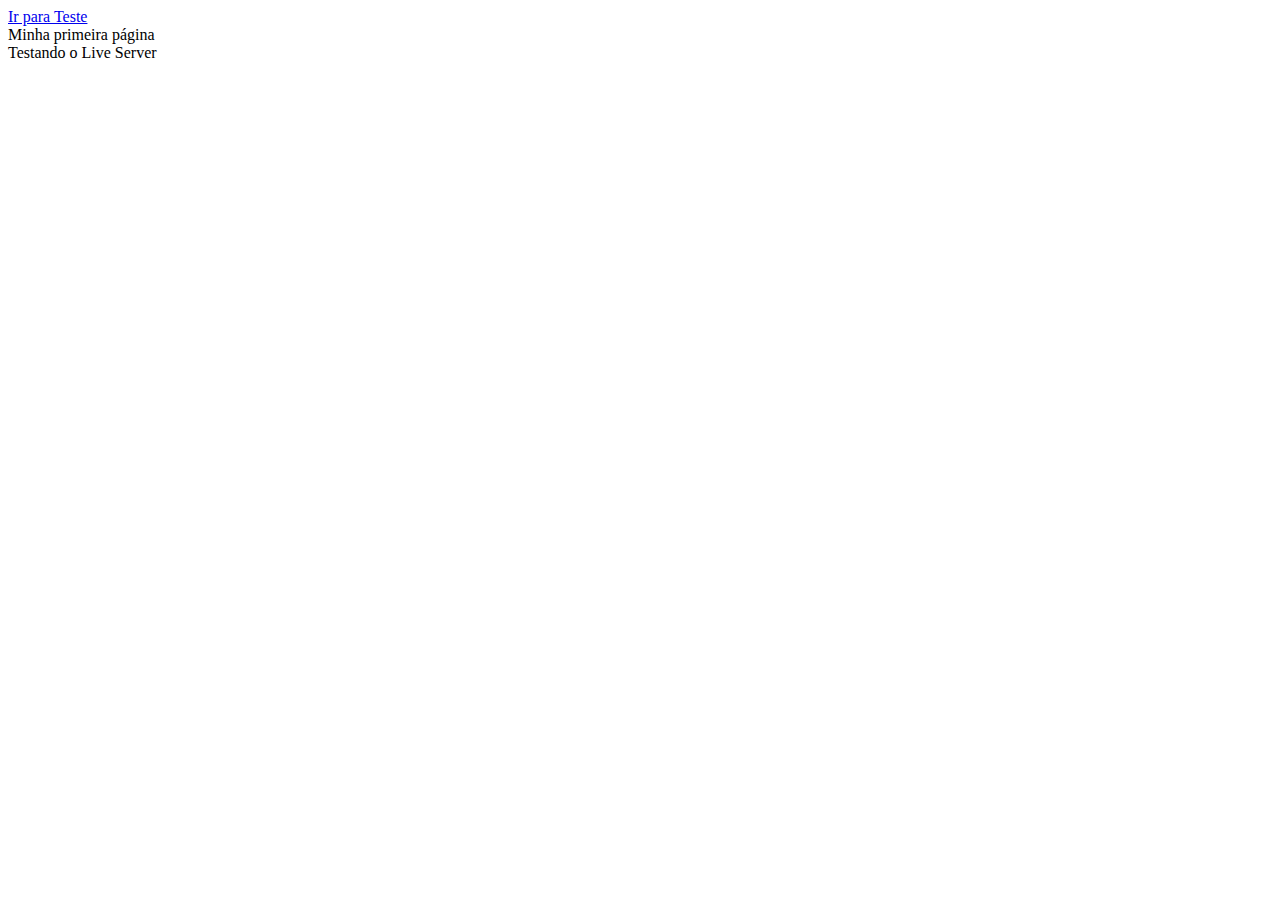
<file: index.html>
<html>
    <head>
        <title>Luciano</title>
    </head>
    <body>
        <a href="teste.html">Ir para Teste</a>
        <br/>
        Minha primeira página
        <br/>
        Testando o Live Server
    </body>
</html>
</file>
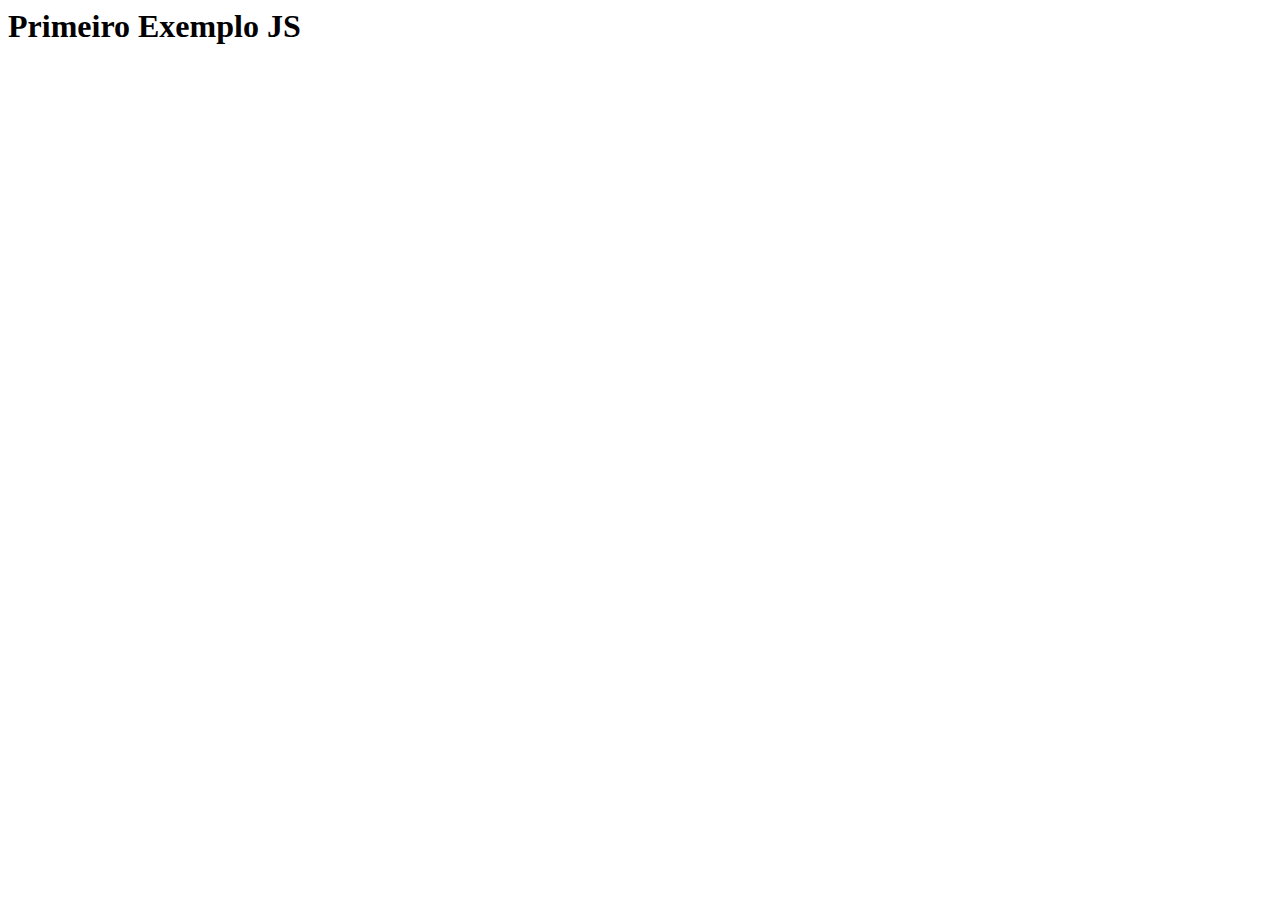
<file: integracao_js_web_page/index.html>
<html lang="en">
<head>
    <meta charset="UTF-8">
    <meta name="viewport" content="width=device-width, initial-scale=1.0">
    <title>Document</title>
</head>
<body>
    <h1>Primeiro Exemplo JS</h1>
    <script>
        alert("Olá mundo!")
    </script>
    
</body>
</html>
</file>
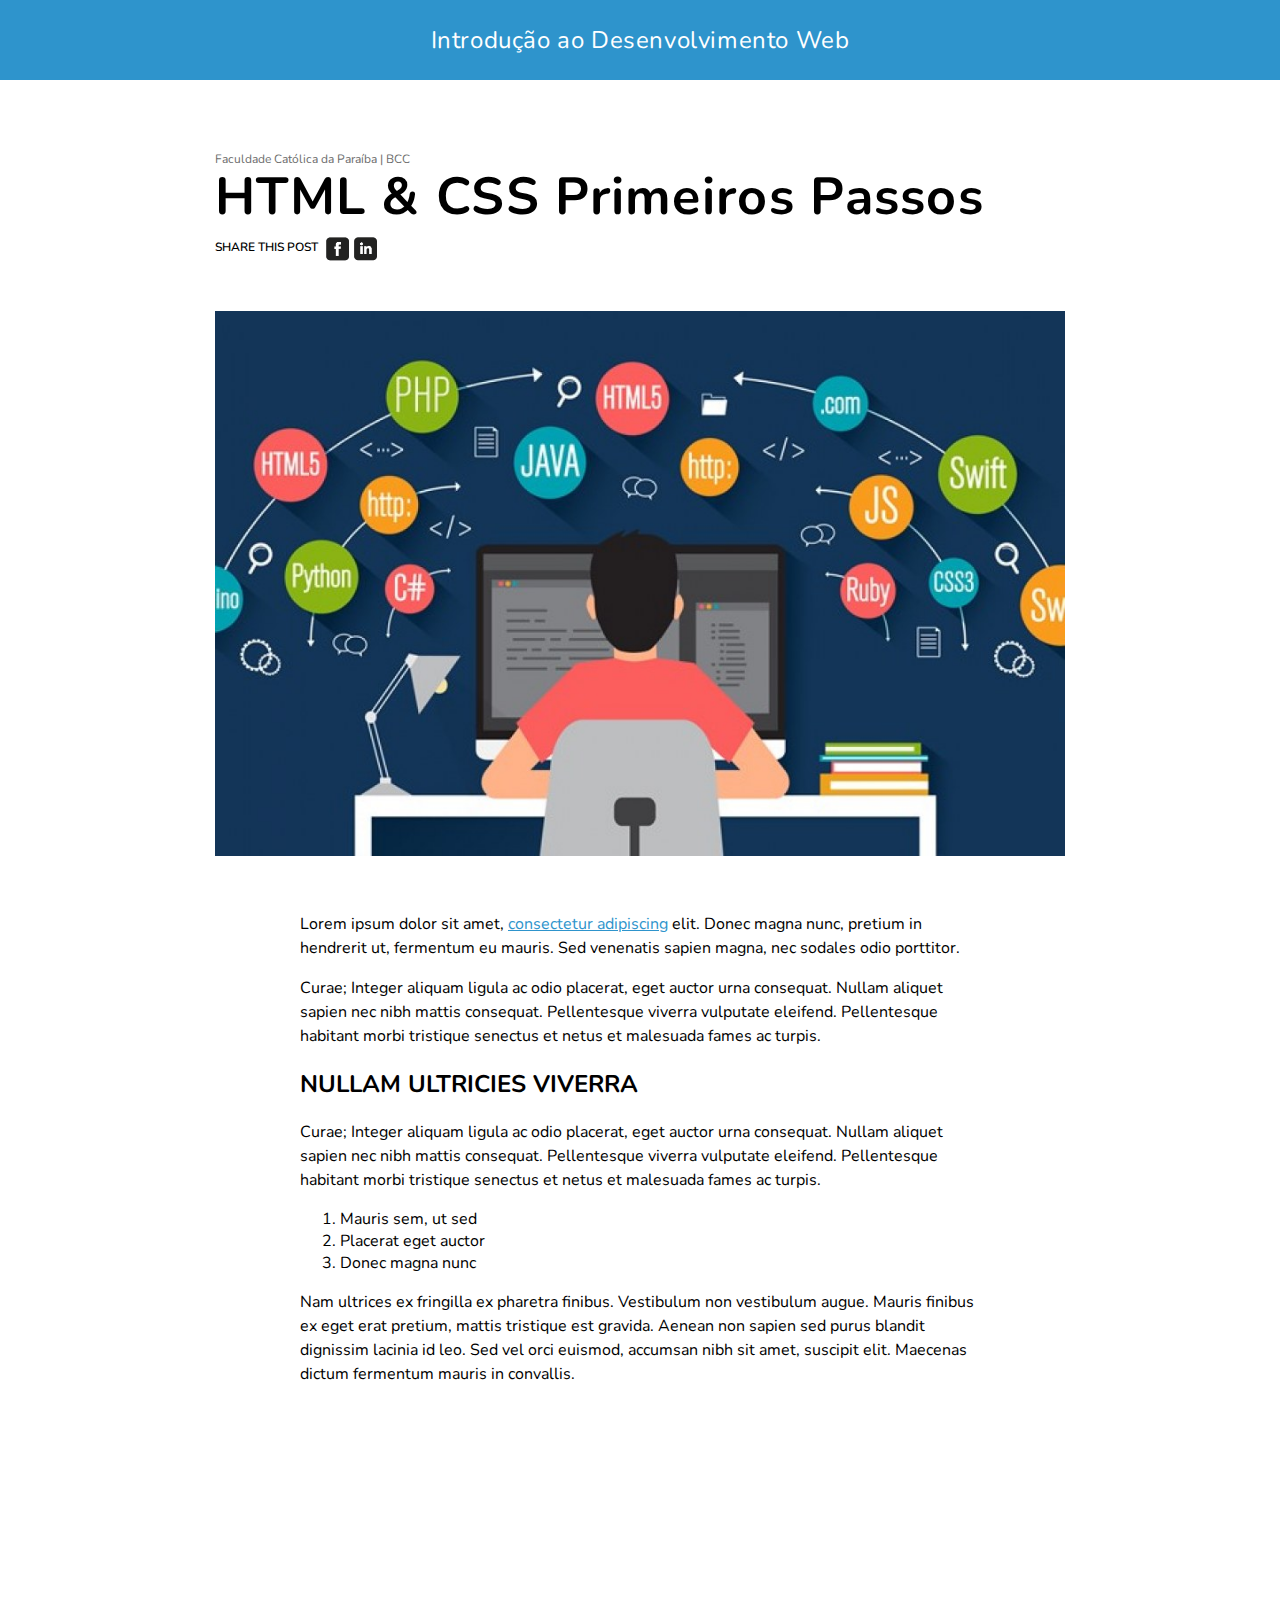
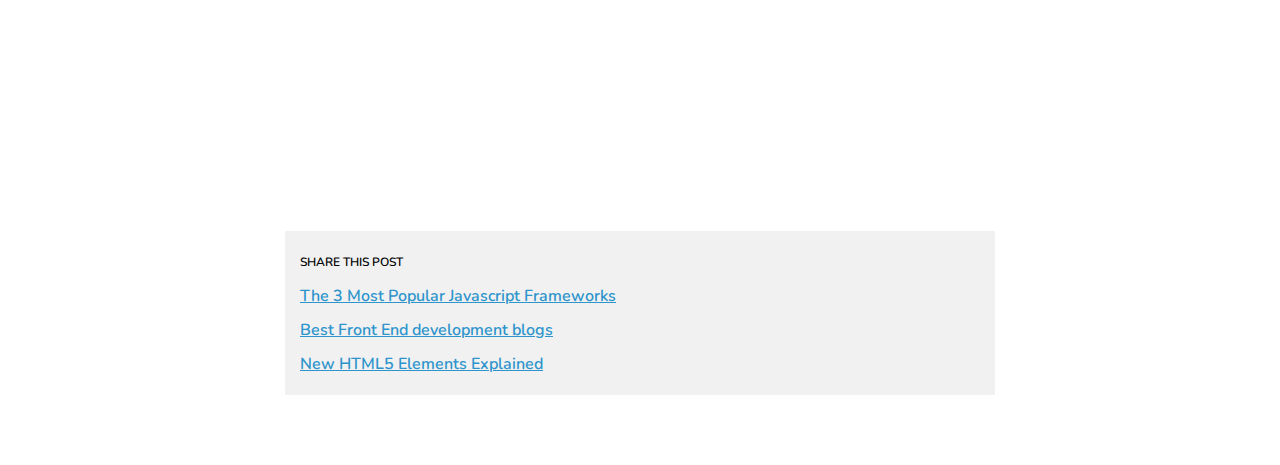
<file: projeto_exemplo/index.html>
<!DOCTYPE html>

<html lang="en">

    <head>
        <meta charset="UTF-8">
        <meta name="viewport" content="width=device-width, initial-scale=1.0">
        <title>My first web page</title>
        <link href="https://fonts.googleapis.com/css?family=Nunito:400,600&display=swap" rel="stylesheet">
        <link rel="stylesheet" href="css/styles.css">
    </head>

    <body>
        
        <header>
            Introdução ao Desenvolvimento Web
        </header>

        <article>

            <section id="title-section">
                <div class="instituicao">Faculdade Católica da Paraíba | BCC </div>
                <h1>
                     HTML & CSS Primeiros Passos
                </h1>
                <div class="compartilhar maiuscula">
                    <span>Share this post</span>
                    <a href="https://www.google.com"><img src="images/Facebook_Icon.png"></a>
                    <a href="https://www.google.com"> <img src="images/Linkedin_Icon.png"></a>

                </div>
            </section>

            <section class="imagem-principal">
                <img src="images/programmer.jpg">
            </section>
            
            <section id="content-section">

                <p>
                    Lorem ipsum dolor sit amet, <a href="https://www.google.com">consectetur adipiscing</a> elit. Donec magna nunc, pretium in hendrerit ut, fermentum eu mauris. 
                Sed venenatis sapien magna, nec sodales odio porttitor.
                </p>
                
                <p>
                    Curae; Integer aliquam ligula ac odio placerat, eget auctor urna consequat. Nullam aliquet sapien nec nibh mattis consequat. 
                    Pellentesque viverra vulputate eleifend. Pellentesque habitant morbi tristique senectus et netus et malesuada fames ac turpis.
                </p>
        
                <h2 class="maiuscula">
                    Nullam ultricies viverra
                </h2>
                
                <p>
                    Curae; Integer aliquam ligula ac odio placerat, eget auctor urna consequat. Nullam aliquet sapien nec nibh mattis 
                    consequat. Pellentesque viverra vulputate eleifend. Pellentesque habitant morbi tristique senectus et netus et 
                    malesuada fames ac turpis.
                </p>
        
                <ol>
                    <li>Mauris sem, ut sed</li>
                    <li>Placerat eget auctor</li>
                    <li>Donec magna nunc</li>
                </ol>
        
                <p>
                    Nam ultrices ex fringilla ex pharetra finibus. Vestibulum non vestibulum augue. Mauris finibus ex eget erat pretium, 
                    mattis tristique est gravida. Aenean non sapien sed purus blandit dignissim lacinia id leo. 
                    Sed vel orci euismod, accumsan nibh sit amet, suscipit elit. Maecenas dictum fermentum mauris in convallis.
                </p>
        
                <iframe width="560" height="315" src="https://www.youtube.com/watch?v=3rcgk3X6NXA" frameborder="0" 
                allow="accelerometer; autoplay; encrypted-media; gyroscope; picture-in-picture"></iframe>
            </section>
        
        </article>

        <footer>
            <ul>
                <div class="links-title maiuscula">Share this post</div>
                <li><a href="https://www.google.com">The 3 Most Popular Javascript Frameworks</a></li>
                <li><a href="https://www.google.com">Best Front End development blogs</a></li>
                <li><a href="https://www.google.com">New HTML5 Elements Explained</a></li>
            </ul>
        </footer>
        

    </body>

</html>
</file>
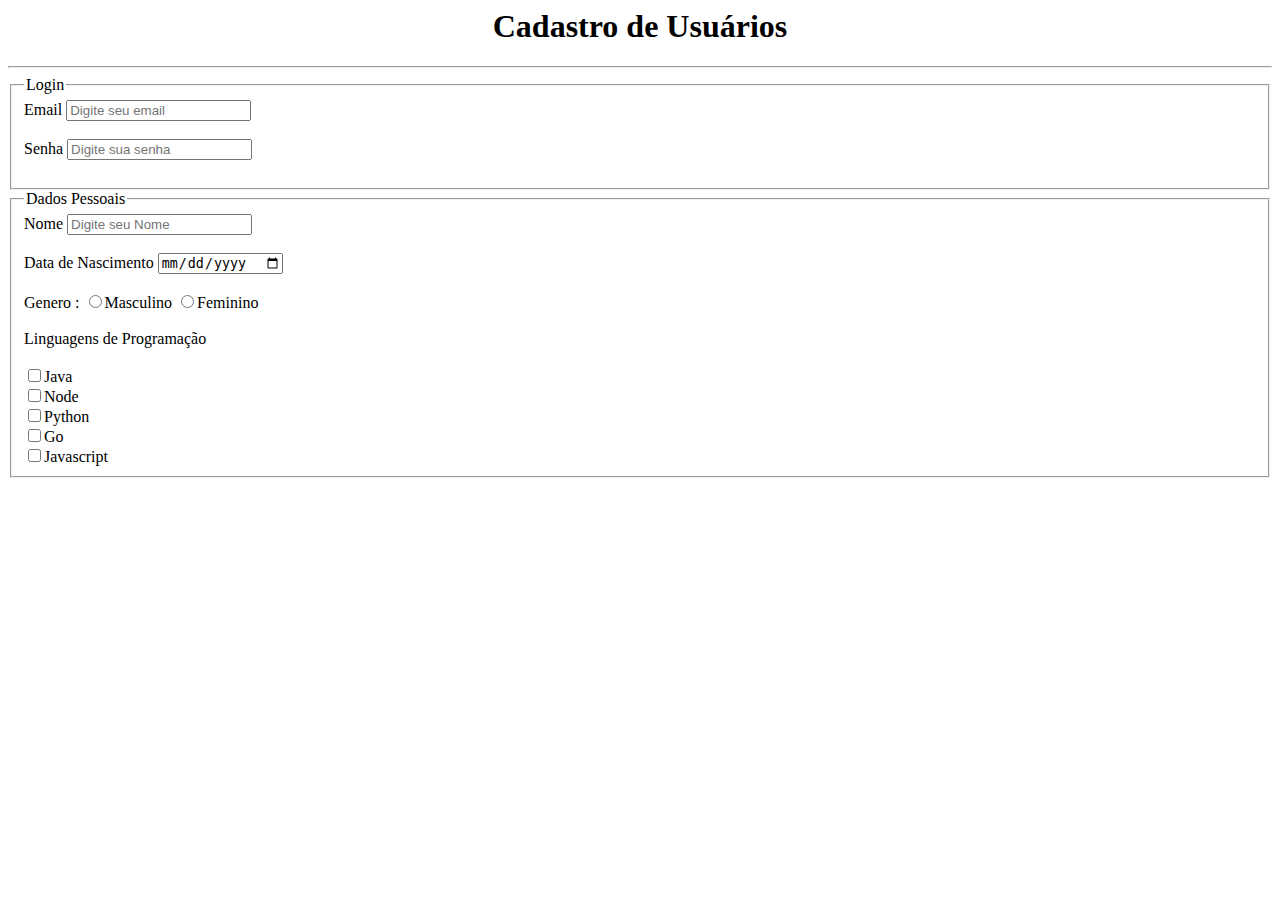
<file: formularios.html>
<html lang="en">
<head>
    <meta charset="UTF-8">
    <meta name="viewport" content="width=device-width, initial-scale=1.0">
    <title>Formulários</title>
</head>
<body>
    <center>
        <h1>
            Cadastro de Usuários
                       
        </h1>
    </center>
    <hr/>

    <form>
        <fieldset>
            <legend>Login</legend>

            Email
            <input type="email" name="email" placeholder="Digite seu email"><br><br>
            Senha
            <input type="password" name="senha" placeholder="Digite sua senha"><br><br>

        </fieldset>

        <fieldset>
            <legend>Dados Pessoais</legend>

            Nome
            <input type="text" name="nome" placeholder="Digite seu Nome"><br><br>
            Data de Nascimento
            <input type="date" name="data_nascimento" pattern="dd/mm/aaaa" 
            ><br><br>
            Genero : 
            <input type="radio" name="genero" value="masculino">Masculino
            <input type="radio" name="genero" value="feminino">Feminino
            <br><br>
            Linguagens de Programação<br><br>
            <input type="checkbox" name="linguagem" value="java">Java
            <br>
            <input type="checkbox" name="linguagem" value="node">Node
            <br>
            <input type="checkbox" name="linguagem" value="python">Python
            <br>
            <input type="checkbox" name="linguagem" value="go">Go
            <br>
            <input type="checkbox" name="linguagem" value="javascript">Javascript
            <br>

        </fieldset>
    </form>
    
    
</body>
</html>
</file>
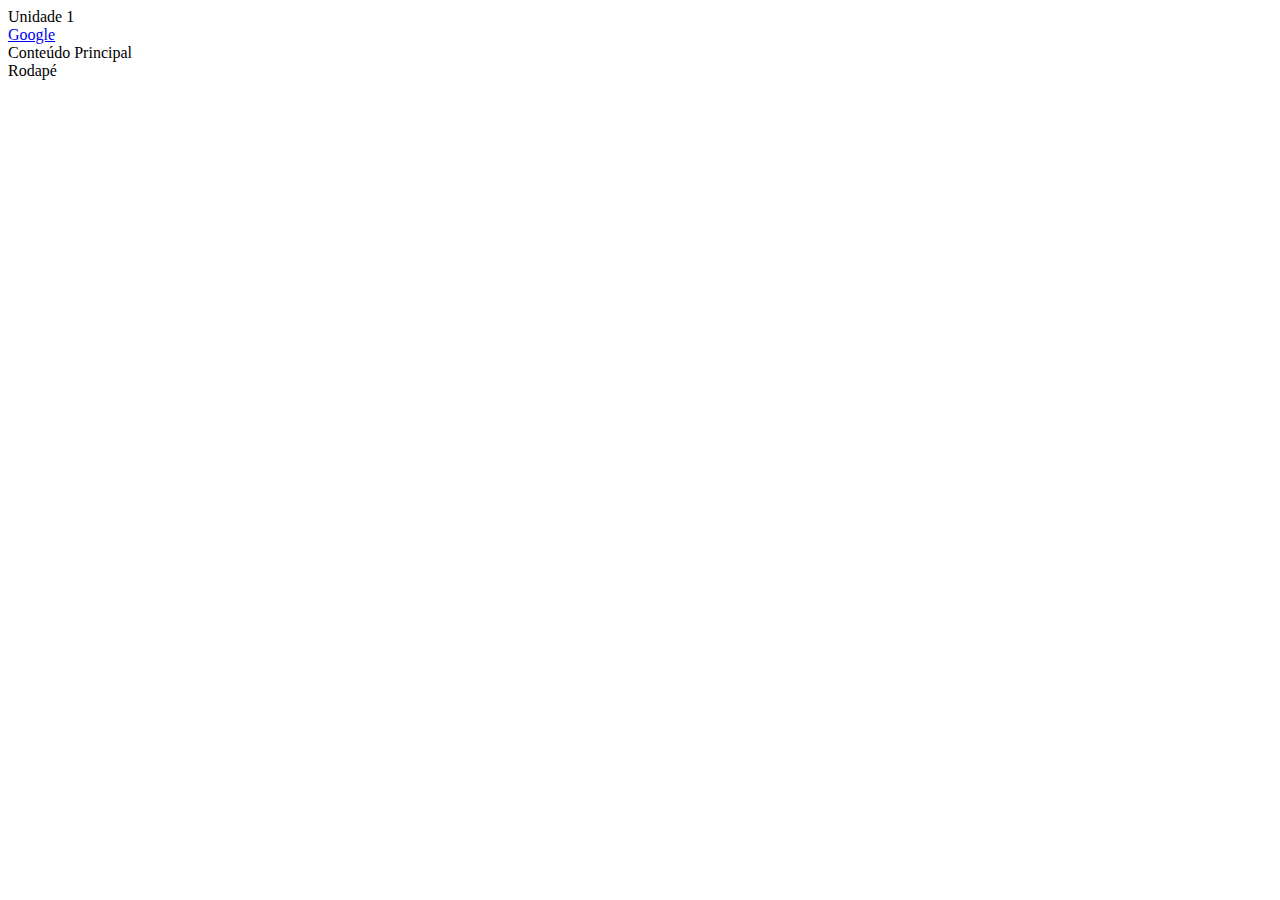
<file: home.html>
<!DOCTYPE html>
<html lang="pt-BR">
    <head>
        <meta charset="UTF-8">
        <meta name="viewport" content="width=device-width, initial-scale=1.0">
        <title>Document</title>
    </head>
    <body>
        <header>Unidade 1</header>
        <nav>
            <a href="https://www.google.com">Google</a>
        </nav>
        <section>
            Conteúdo Principal
        </section>
        <footer>
            Rodapé
        </footer>
        
    </body>
</html>
</file>
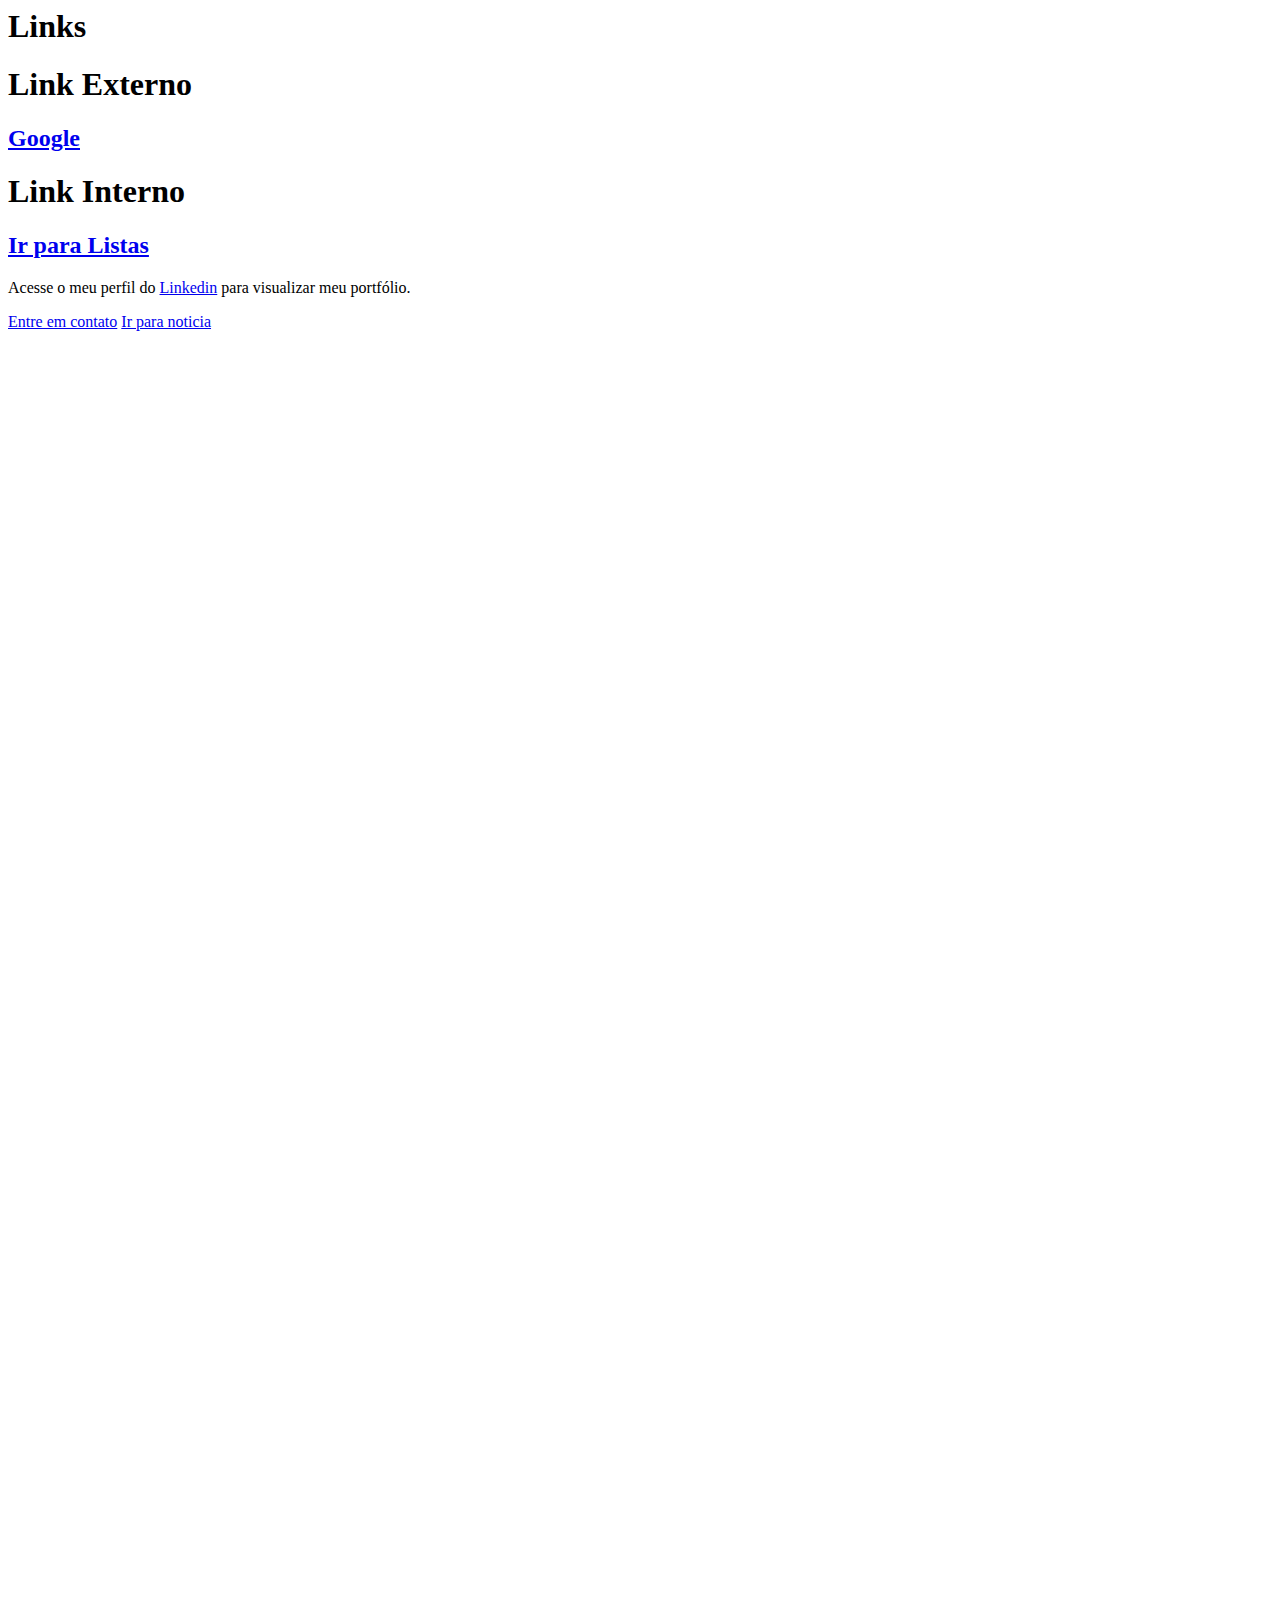
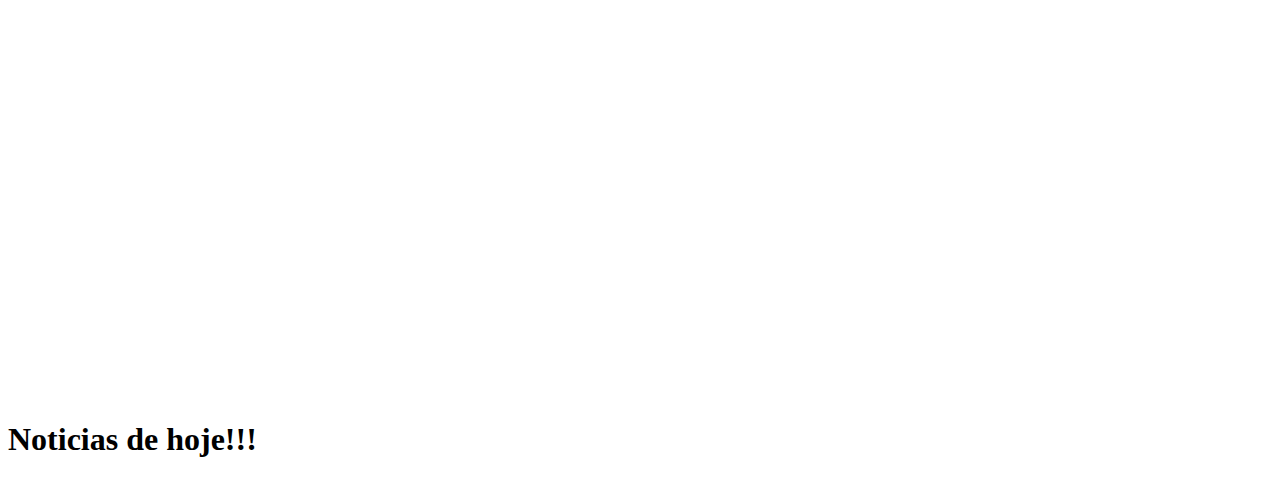
<file: links.html>
<html lang="en">
<head>
    <meta charset="UTF-8">
    <meta name="viewport" content="width=device-width, initial-scale=1.0">
    <title>Links</title>
</head>
<body>
    <h1>Links</h1>

    <h1>Link Externo</h1>
    <h2>
        <a href="http://www.google.com" target="_blank">Google</a>
    </h2>

    <h1>Link Interno</h1>
    <h2>
        <a href="listas.html">Ir para Listas</a>
    </h2>
    <p>
        Acesse o meu perfil do <a href="http://www.linkedin.com">Linkedin</a> 
        para visualizar meu portfólio.
    </p>

    <a href="malito:email@empresa.com.br">Entre em contato</a>

    <!--Ancoras-->

    <a href="#noticia">Ir para noticia</a>

    <div id="noticia" style="position: absolute; top: 2000px;">
        <h1>Noticias de hoje!!!</h1>
    </div>
    
</body>
</html>
</file>
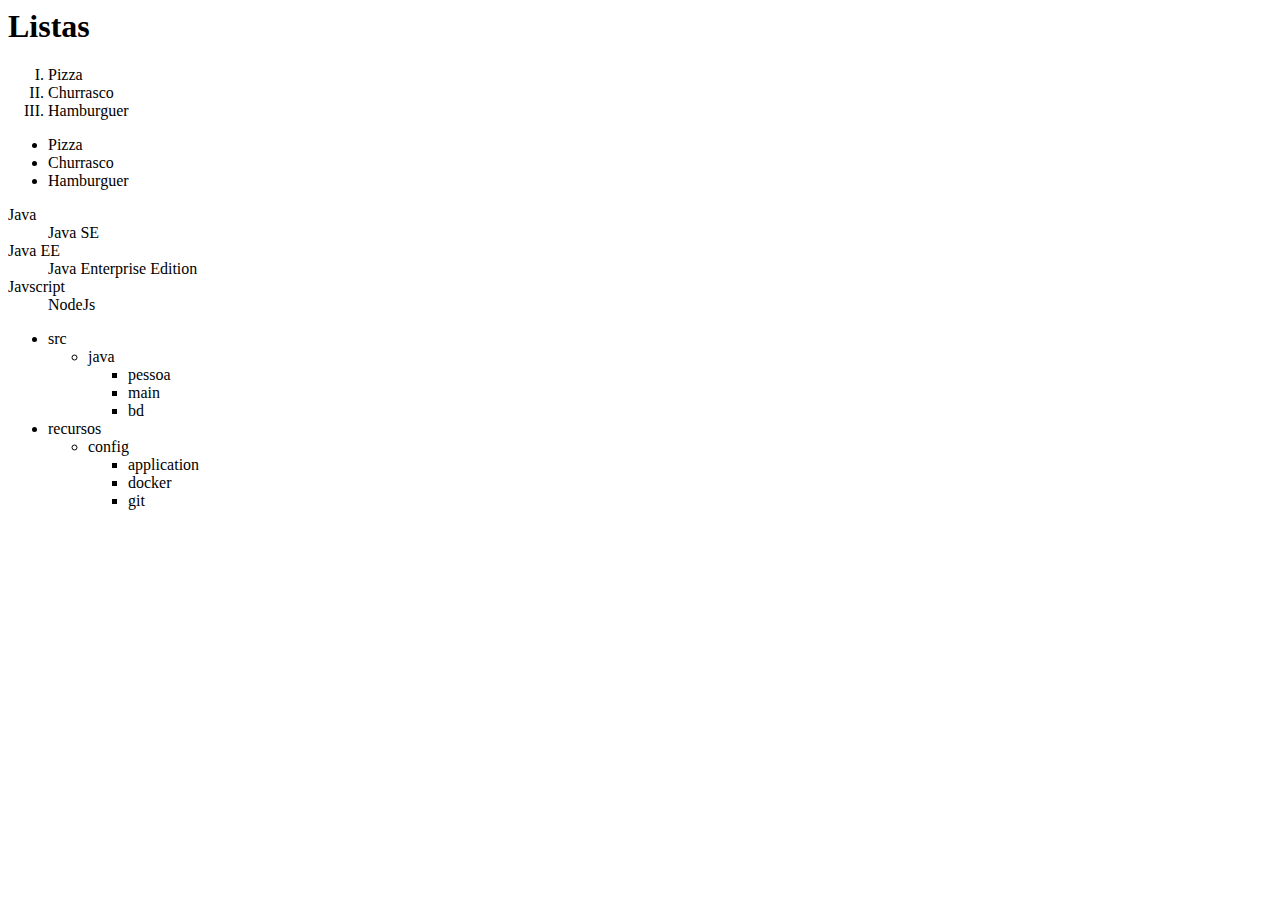
<file: listas.html>
<html lang="en">
<head>
    <meta charset="UTF-8">
    <meta name="viewport" content="width=device-width, initial-scale=1.0">
    <title>Document</title>
</head>
<body>
    <h1>Listas</h1>
    <!--Listas Ordenadas-->
    <ol type="I">
        <li>Pizza</li>
        <li>Churrasco</li>
        <li>Hamburguer</li>
    </ol>
     <!--Listas Nao Ordenadas-->
    <ul>
        <li>Pizza</li>
        <li>Churrasco</li>
        <li>Hamburguer</li>
    </ul>
    <!--Listas De Definição-->
    <dt>Java</dt>
    <dd>Java SE</dd>
    <dt>Java EE</dt>
    <dd>Java Enterprise Edition</dd>
    <dt>Javscript</dt>
    <dd>NodeJs</dd>
    <!--Listas Aninhadas-->
    <ul>
        <li> 
            <span element-control>src</span>
            <ul>
                <li>java 
                    <ul>
                        <li>pessoa</li>
                        <li>main</li>
                        <li>bd</li>
                    </ul>
                </li>
            </ul>
        </li>
        <li>
            <span element-control>recursos</span> 
            <ul>
                <li>config 
                    <ul>
                        <li>application</li>
                        <li>docker</li>
                        <li>git</li>
                    </ul>
                </li>
            </ul>
        </li>
    </ul>
    <script>
        document.querySelectorAll('[element-control]').forEach(el =>{
            el.onclick = function(e){
                const ul = el.nextElementSibling
                const disabled = ul.style.display
                ul.style.display = disabled === 'none' ? 'block' : 'none'
            }
        })
    </script>

</body>
</html>
</file>
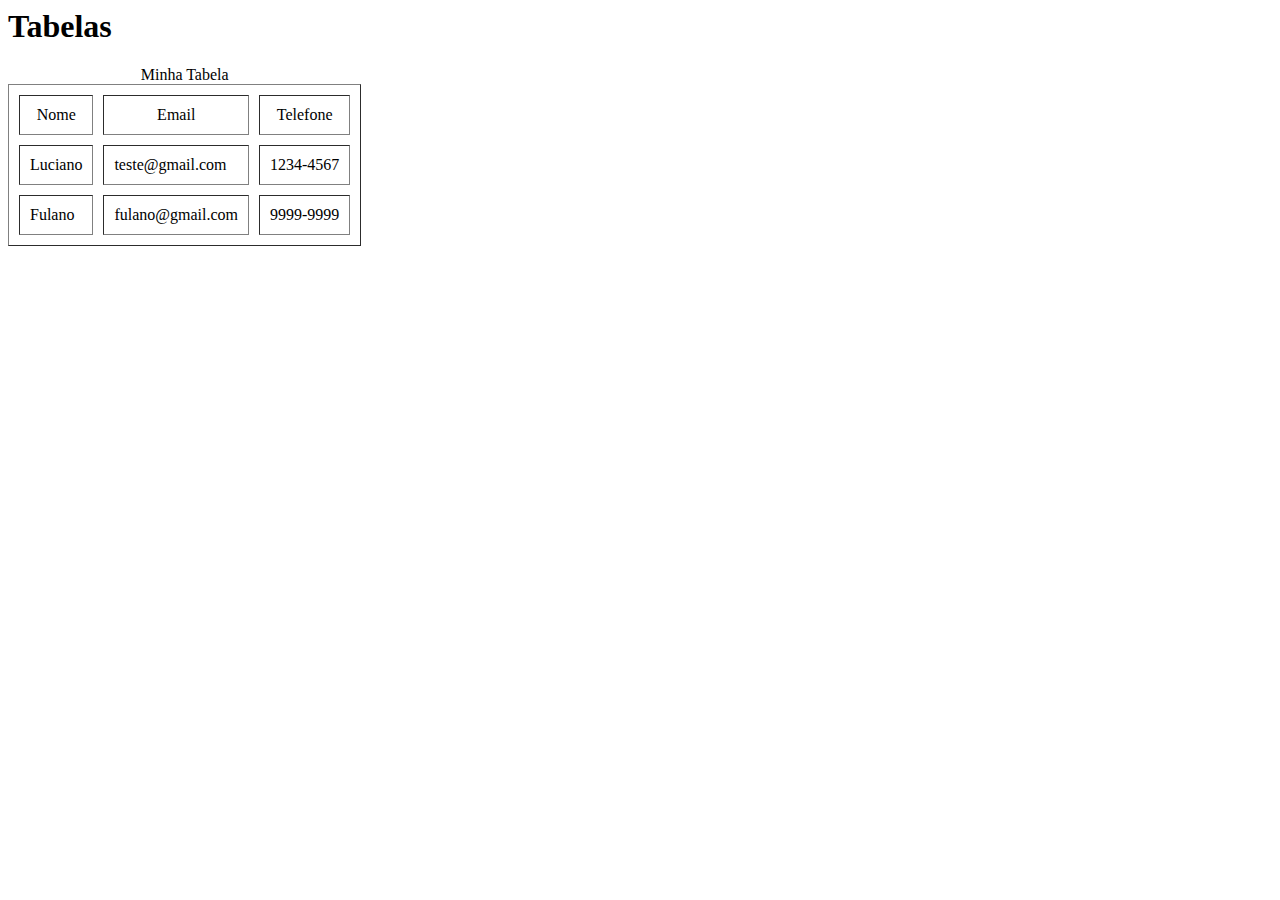
<file: tabelas.html>
<html lang="en">
<head>
    <meta charset="UTF-8">
    <meta name="viewport" content="width=device-width, initial-scale=1.0">
    <title>Tabelas</title>
</head>
<body>
    <h1>Tabelas</h1>

    <table border="1" cellpadding="10" cellspacing="10">
        <caption>Minha Tabela</caption>

        <tr align="center">
            <td>Nome</td>
            <td>Email</td>
            <td>Telefone</td>
        </tr>
       
        <tr>
            <td>Luciano</td>
            <td>teste@gmail.com</td>
            <td>1234-4567</td>
        </tr>
        <tr>
            <td>Fulano</td>
            <td>fulano@gmail.com</td>
            <td>9999-9999</td>
        </tr>
        

    </table>
    
</body>
</html>
</file>
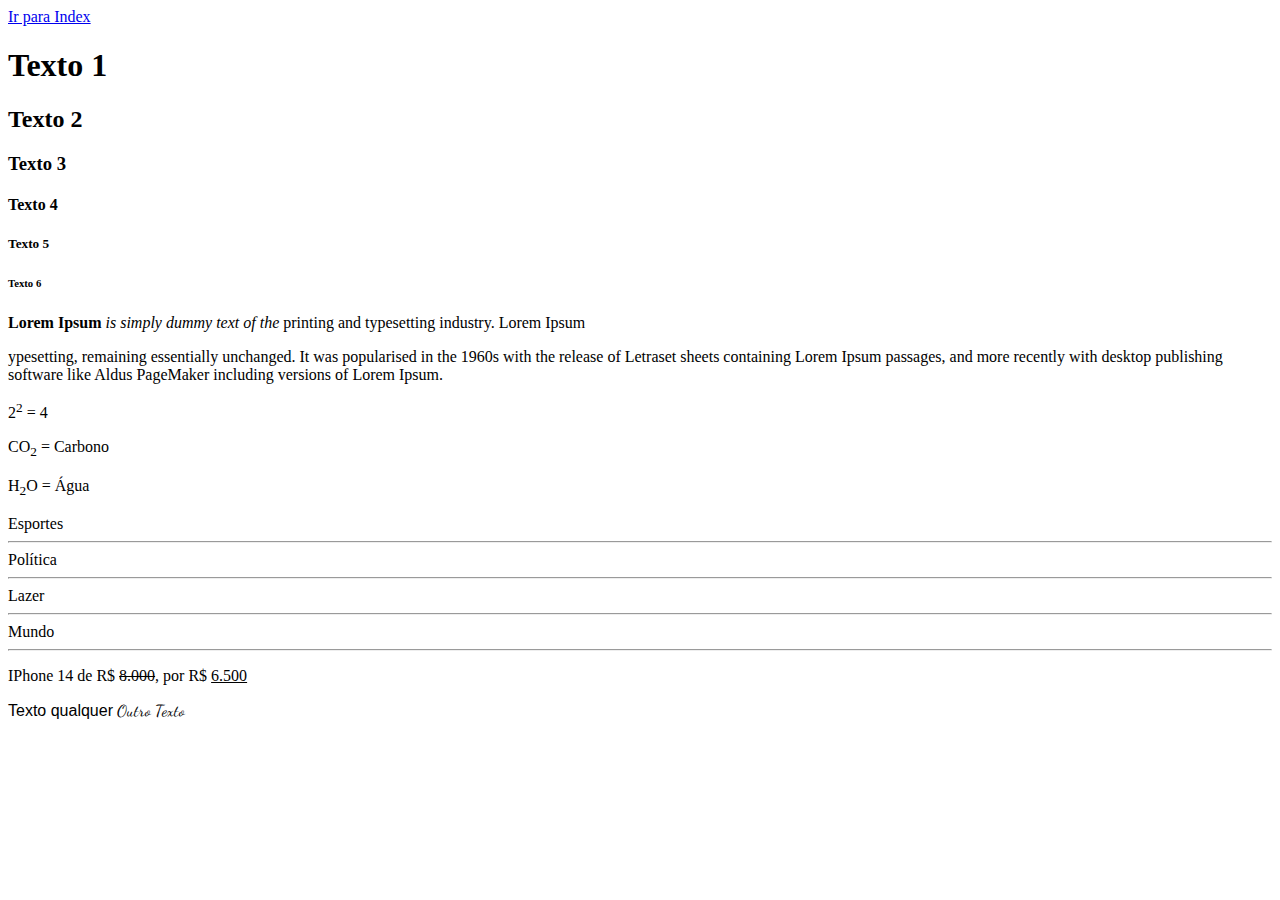
<file: teste.html>
<html lang="en">
    <head>
        <meta charset="UTF-8">
        <meta name="viewport" content="width=device-width, initial-scale=1.0">
        <title>Menu</title>
        <link rel="stylesheet" href="estilo.css">
        <link rel="icon" href="/imagens/icons8-css-96.png" >
    </head>
    <body>
        <a href="index.html">Ir para Index</a>

        <h1>Texto 1</h1>
        <h2>Texto 2</h2>
        <h3>Texto 3</h3>
        <h4>Texto 4 </h4>
        <h5>Texto 5</h5>
        <h6>Texto 6</h6>

        <p><b>Lorem Ipsum</b> <i>is simply dummy text of the </i>
            printing and    typesetting industry. Lorem Ipsum 
            <p>
                ypesetting, remaining essentially unchanged. It was popularised in the 1960s with the release of Letraset sheets containing Lorem Ipsum passages, and more recently with desktop publishing 
                software like Aldus PageMaker including versions of Lorem Ipsum.
            </p>
        </p>
        <!--Tags para valores superioes e inferiores-->
          <p>2<sup>2</sup> = 4</p> 
          <p>CO<sub>2</sub> = Carbono</p> 
          <p>H<sub>2</sub>O = Água</p>

          <!--Quebra Temática-->

          Esportes<hr/>
          Política<hr/>
          Lazer<hr/>
          Mundo<hr/>

          <p>
            IPhone 14 de R$ <del>8.000</del>,
            por R$ <ins>6.500</ins>
          </p>

          <span class="google-fonts-2">
            Texto qualquer
          </span>
          <span class="google-fonts">
            Outro Texto
          </span>

 
        
        
    </body>
</html>
</file>
<file: projeto_exemplo/css/styles.css>
body {
    /* retira as margens da margem no navegador */
    margin: 0;
    /* especifica o tipo de fonte (deve ser instalada) */
    font-family: 'Nunito', sans-serif;
}

    /* qualquer tag a irá possuir essa cor */
a {
    color: #2E94CC;
}
    /* css para o cabecalho */
header {
    background-color: #2E94CC;
    color: white;
    text-align: center;
    /* margem superior */
    padding-top: 25px;
    /* margem inferior */
    padding-bottom: 25px;
    /* tamanho da fonte */
    font-size: 24px;
    /* espaço entre as letras */
    letter-spacing: 0.6px;
     /* espaço entre linhas */
    line-height: 30px;
}

article {
    /* largura maxima do elemento na pagina */
    max-width: 850px;
    /* margem automatica para todos os elementos da pagina */
    margin: auto;
    /* margem esquerda */
    padding: 8px;
    /* margem superior */
    padding-top: 70px;
}

.instituicao {
    color: #6C6C6C;
    font-size: 12px;
    line-height: 18px;
}

/* classe compartilhar e titulo de links */
.compartilhar, 
.links-title {
    font-size: 12px;
    font-weight: 600;
    line-height: 22px;
}

/* margem direita */
.compartilhar span {
    margin-right: 4px;
}

/* correcao alinhamento vertical */
.compartilhar img {
    vertical-align: middle;
}

.links-title {
    margin-bottom: 12px;
}

.maiuscula {
    text-transform: uppercase;
}

.imagem-principal {
    margin: 50px 0;
}
.imagem-principal img {
    max-width: 100%;
}

h1 {
    margin: 0;
    margin-bottom: 10px;
    font-size: 52px;
    letter-spacing: 1.3px;
    line-height: 58px
}

article p {
    font-size: 16px;
    line-height: 24px;
}

#content-section {
    max-width: 680px;
    margin: auto;
}

iframe {
    margin: 50px 0;
    max-width: 100%;
}

footer {
    background-color: #F1F1F1;
    max-width: 680px;
    margin: auto;
    padding: 20px 15px;
    margin-bottom: 70px;
}

footer ul {
    /* remover marcadores da lista */
    list-style-type: none;
    margin: 0;
    padding: 0;
}

footer a {
    font-size: 16px;
    font-weight: 600;
    line-height: 20px;
}

/* alterar a margem inferior de cada elemento da lista */
footer ul li {
    margin-bottom: 12px;
}

/* reduzir a margem do ultimo elemento da lista */
footer ul li:last-of-type {
    margin-bottom: 0;
}
</file>
<file: estilo.css>
@import url('https://fonts.googleapis.com/css2?family=Dancing+Script:wght@600&family=Lato&family=Noto+Sans:wght@300&display=swap');
         
.google-fonts{
    font-family: 'Dancing Script', cursive;
}
.google-fonts-2{
    font-family: 'Titillium Web', sans-serif;
}
</file>
